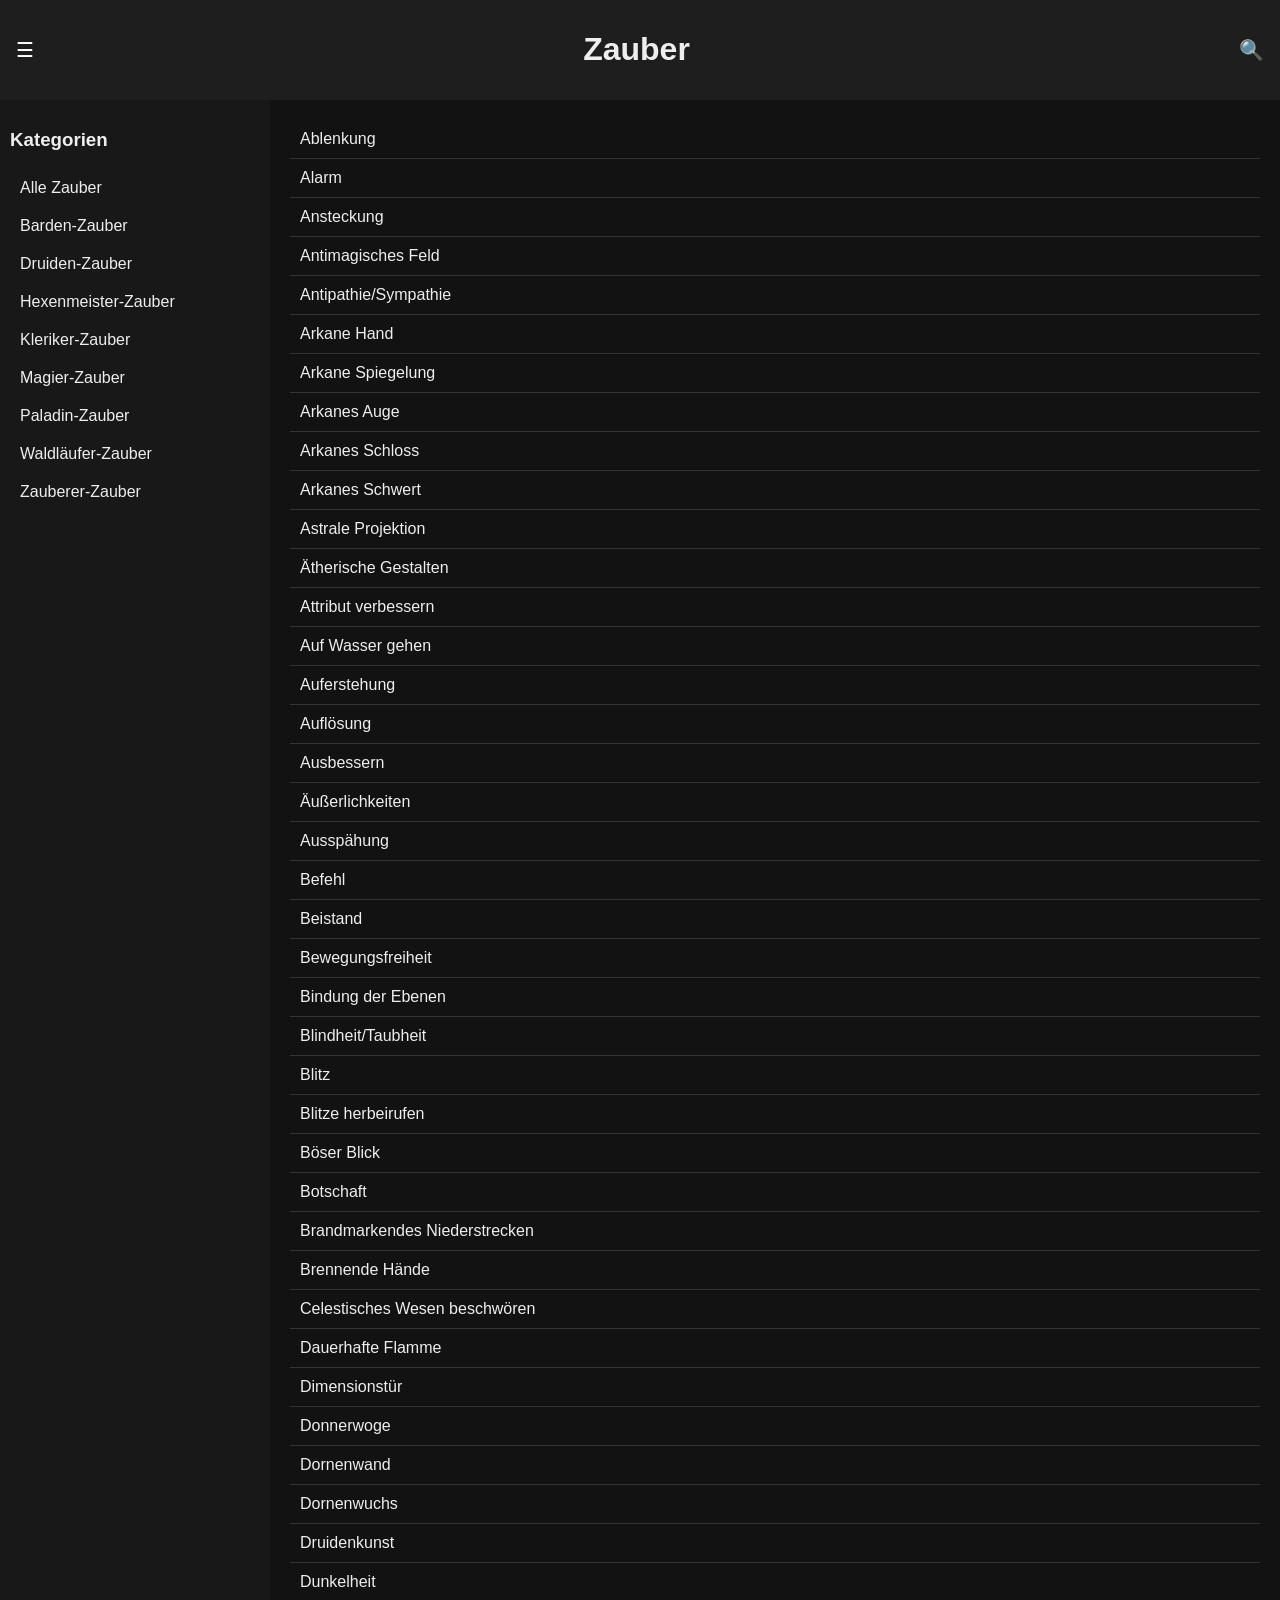
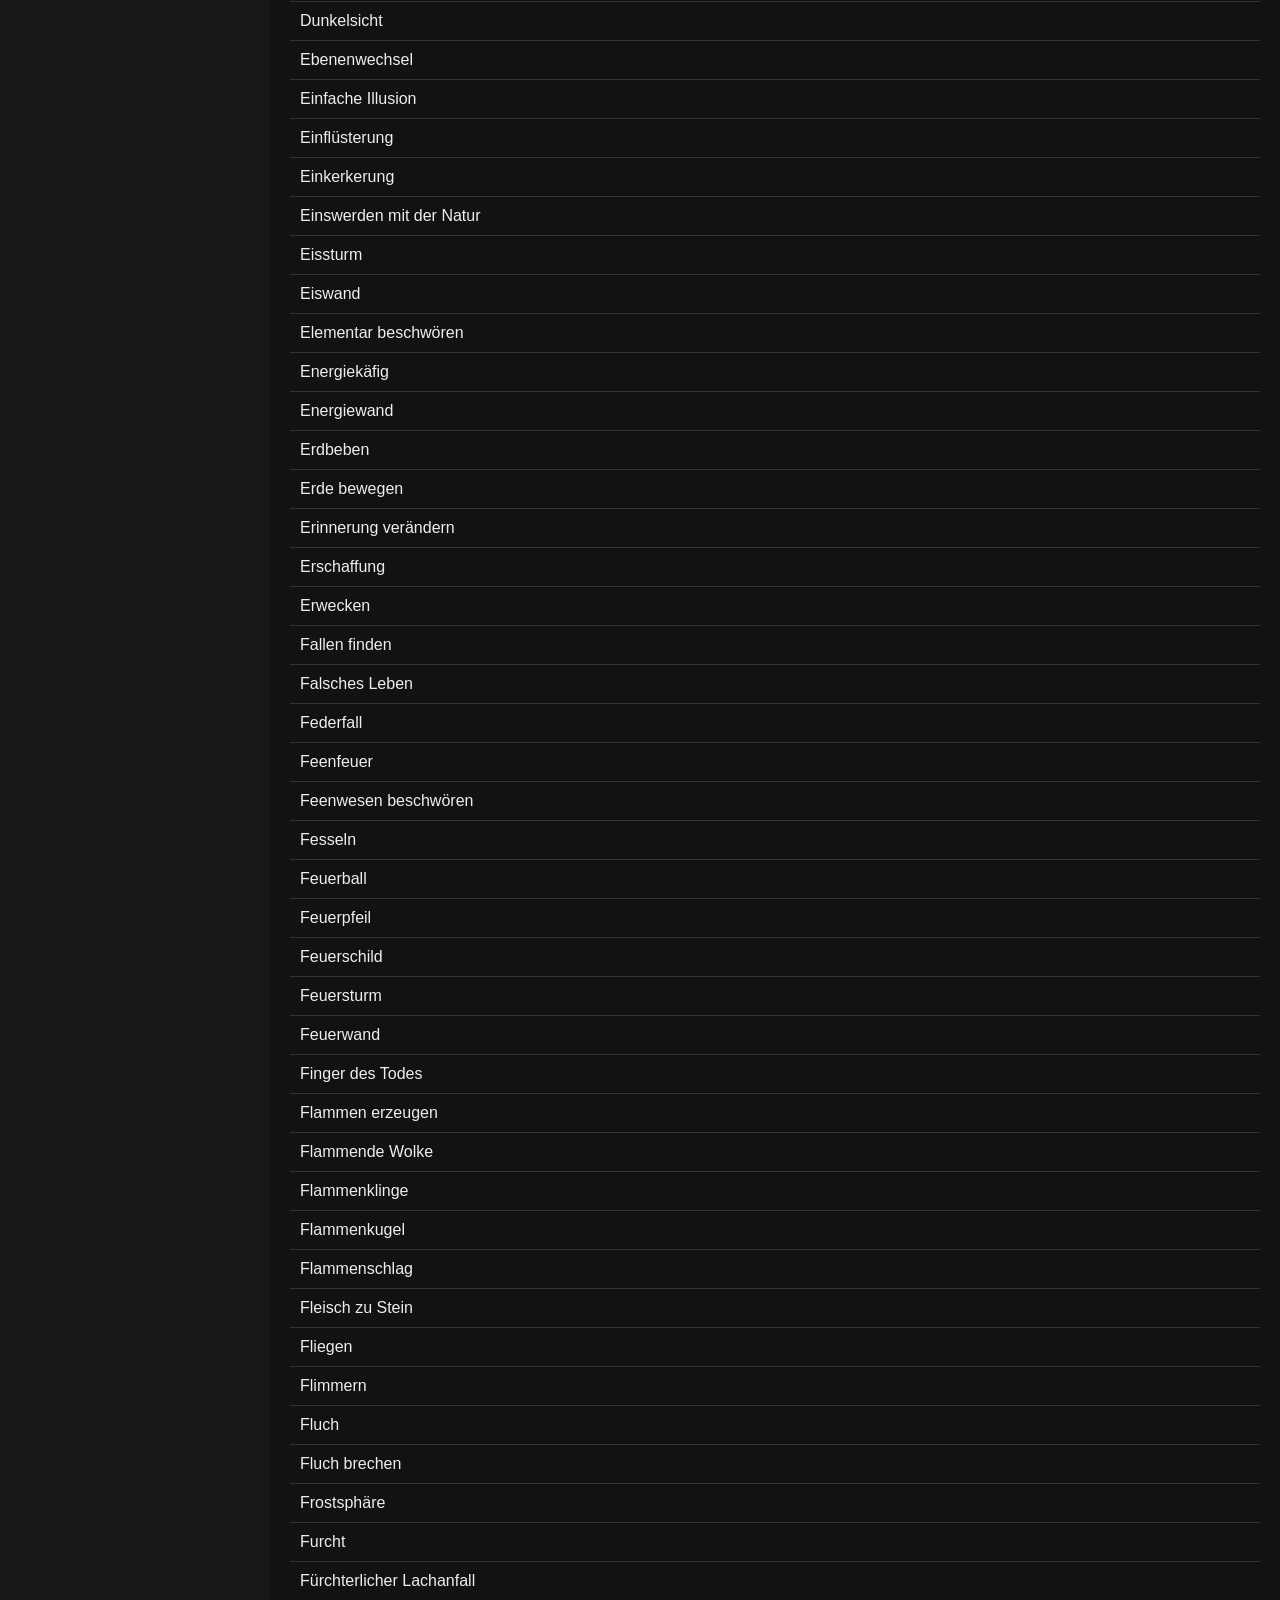
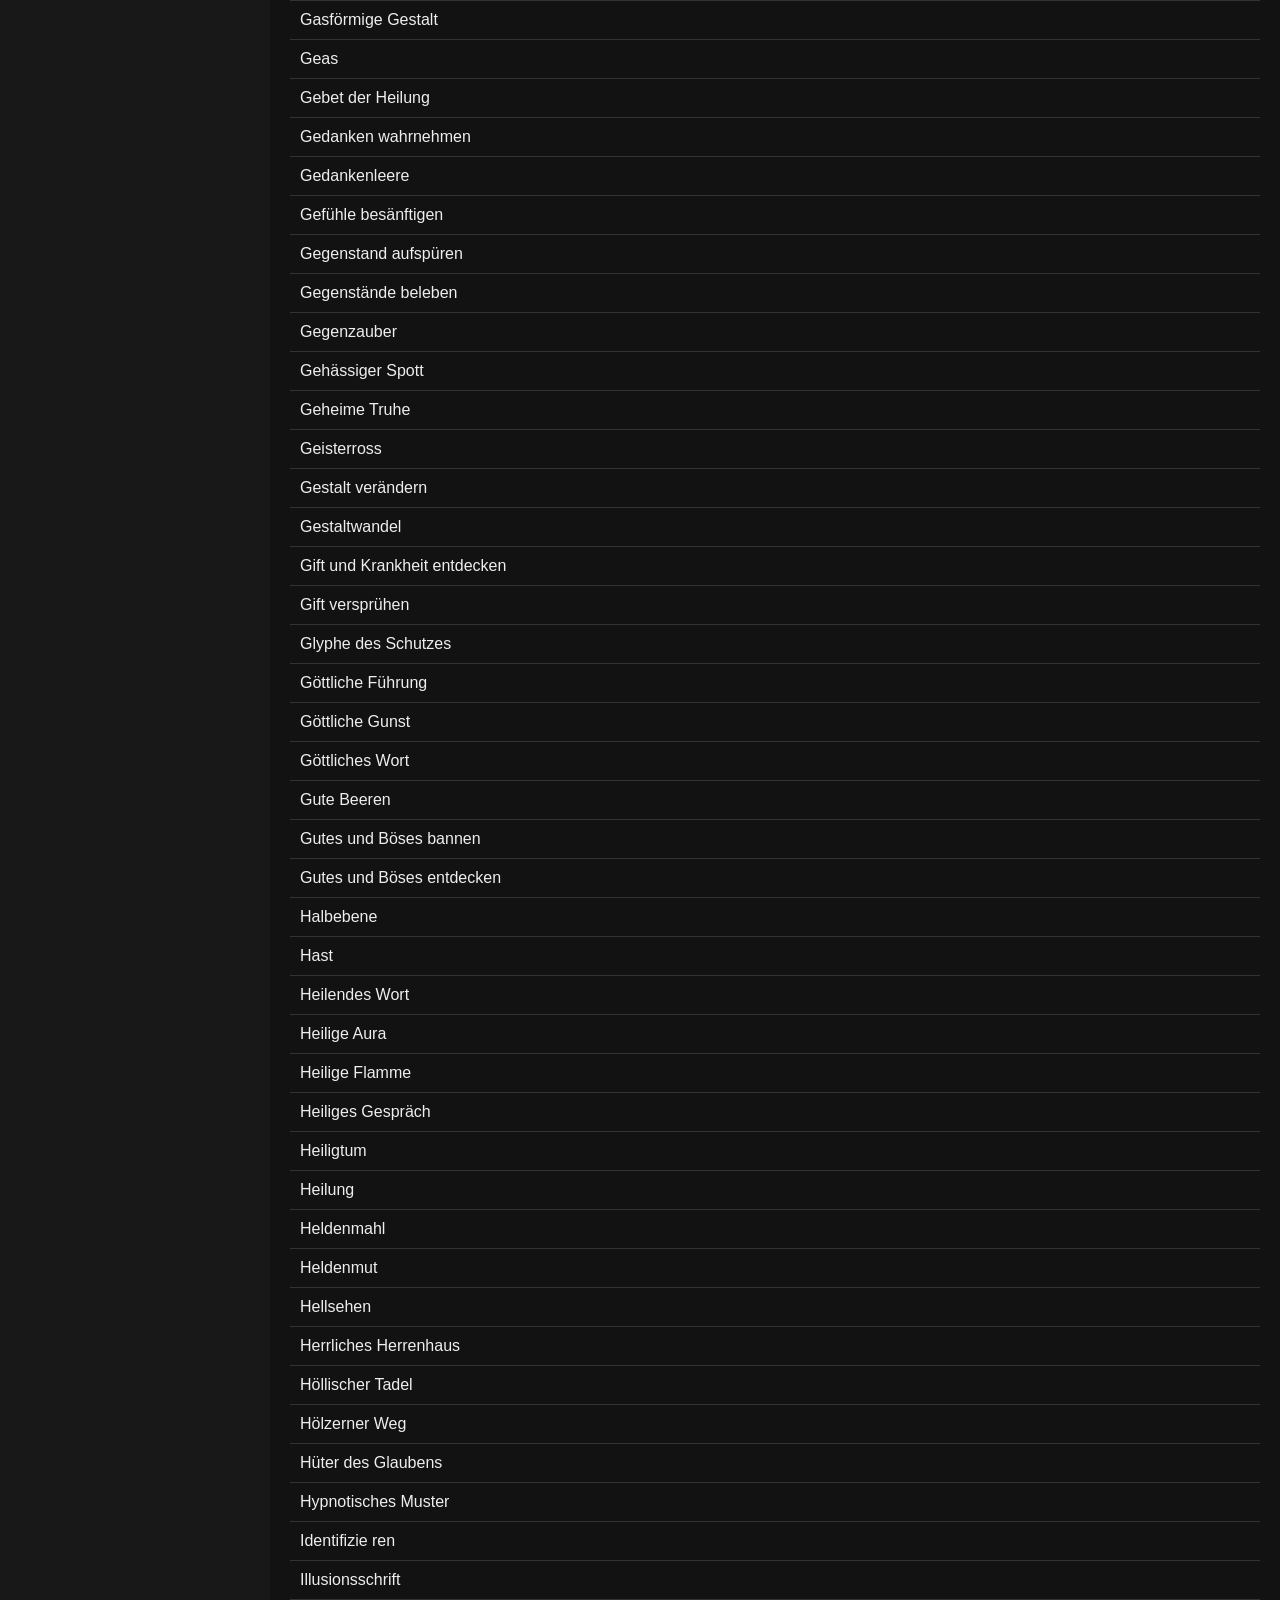
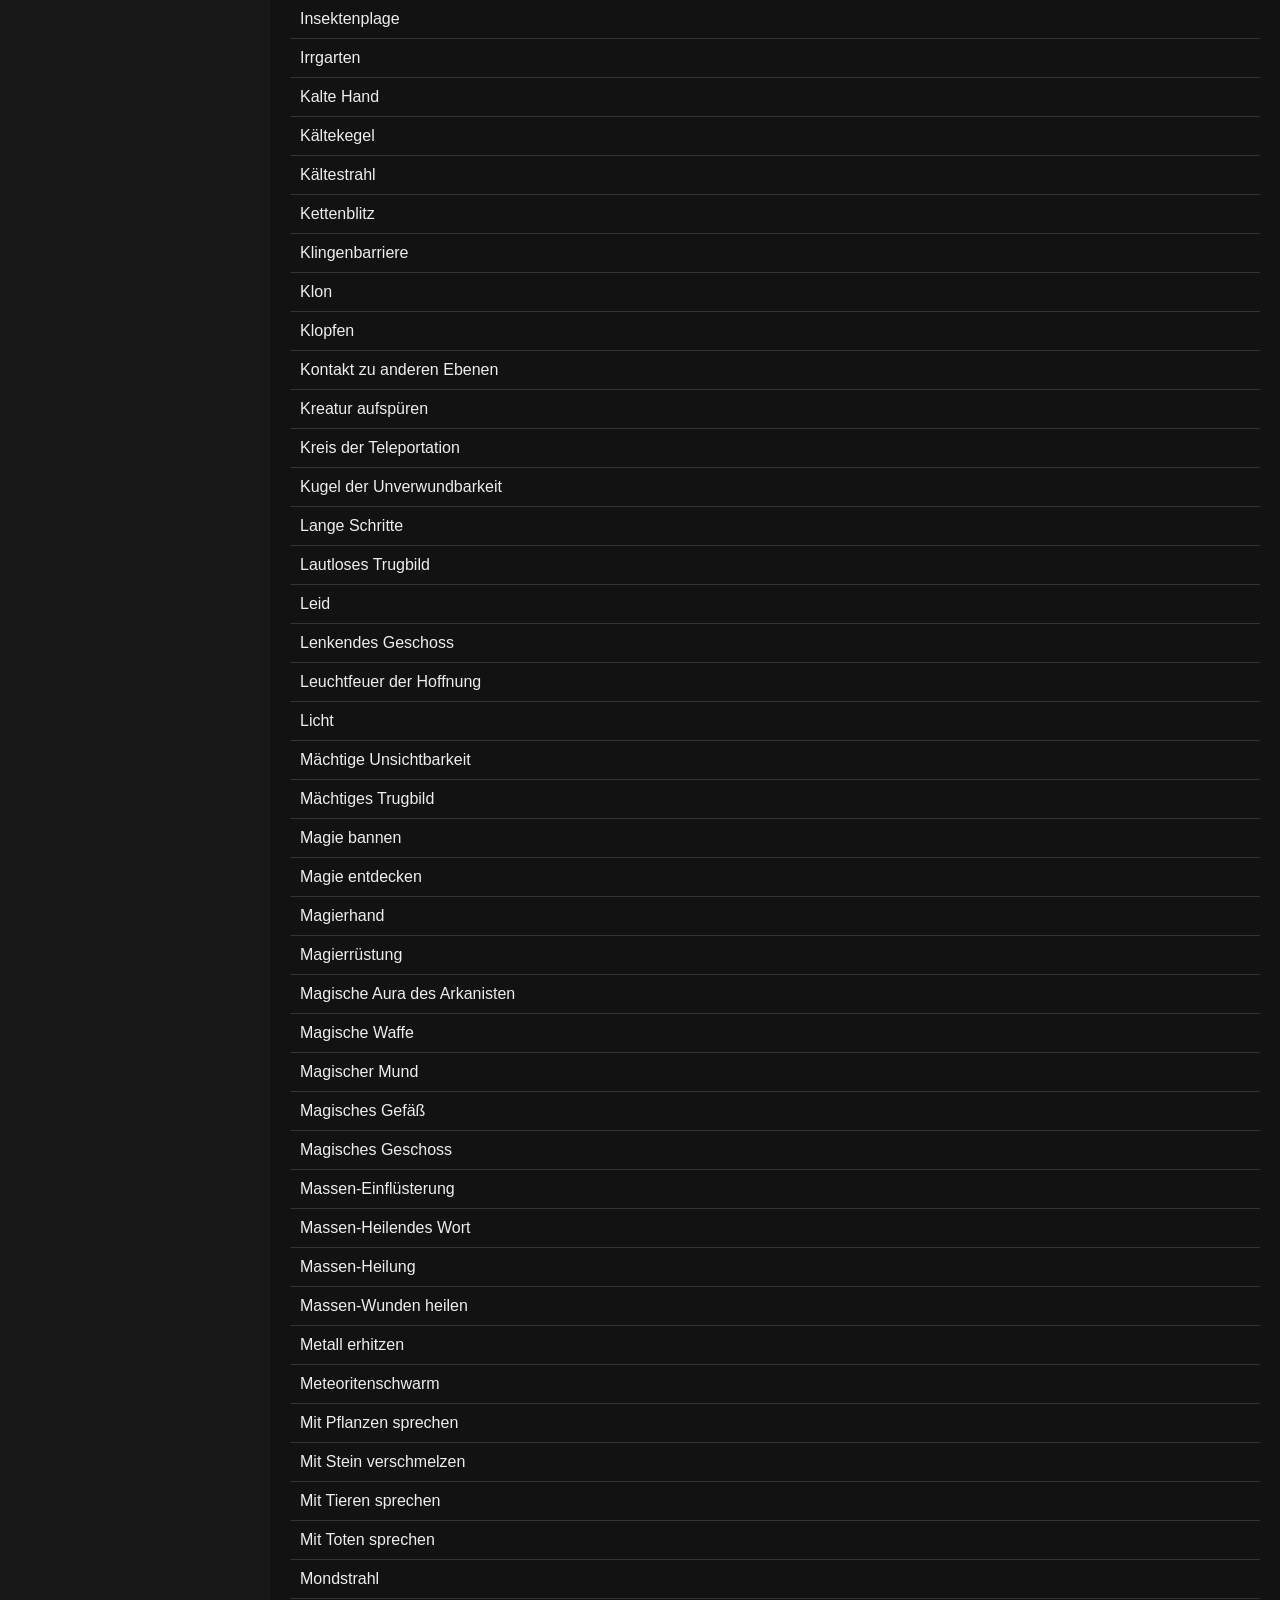
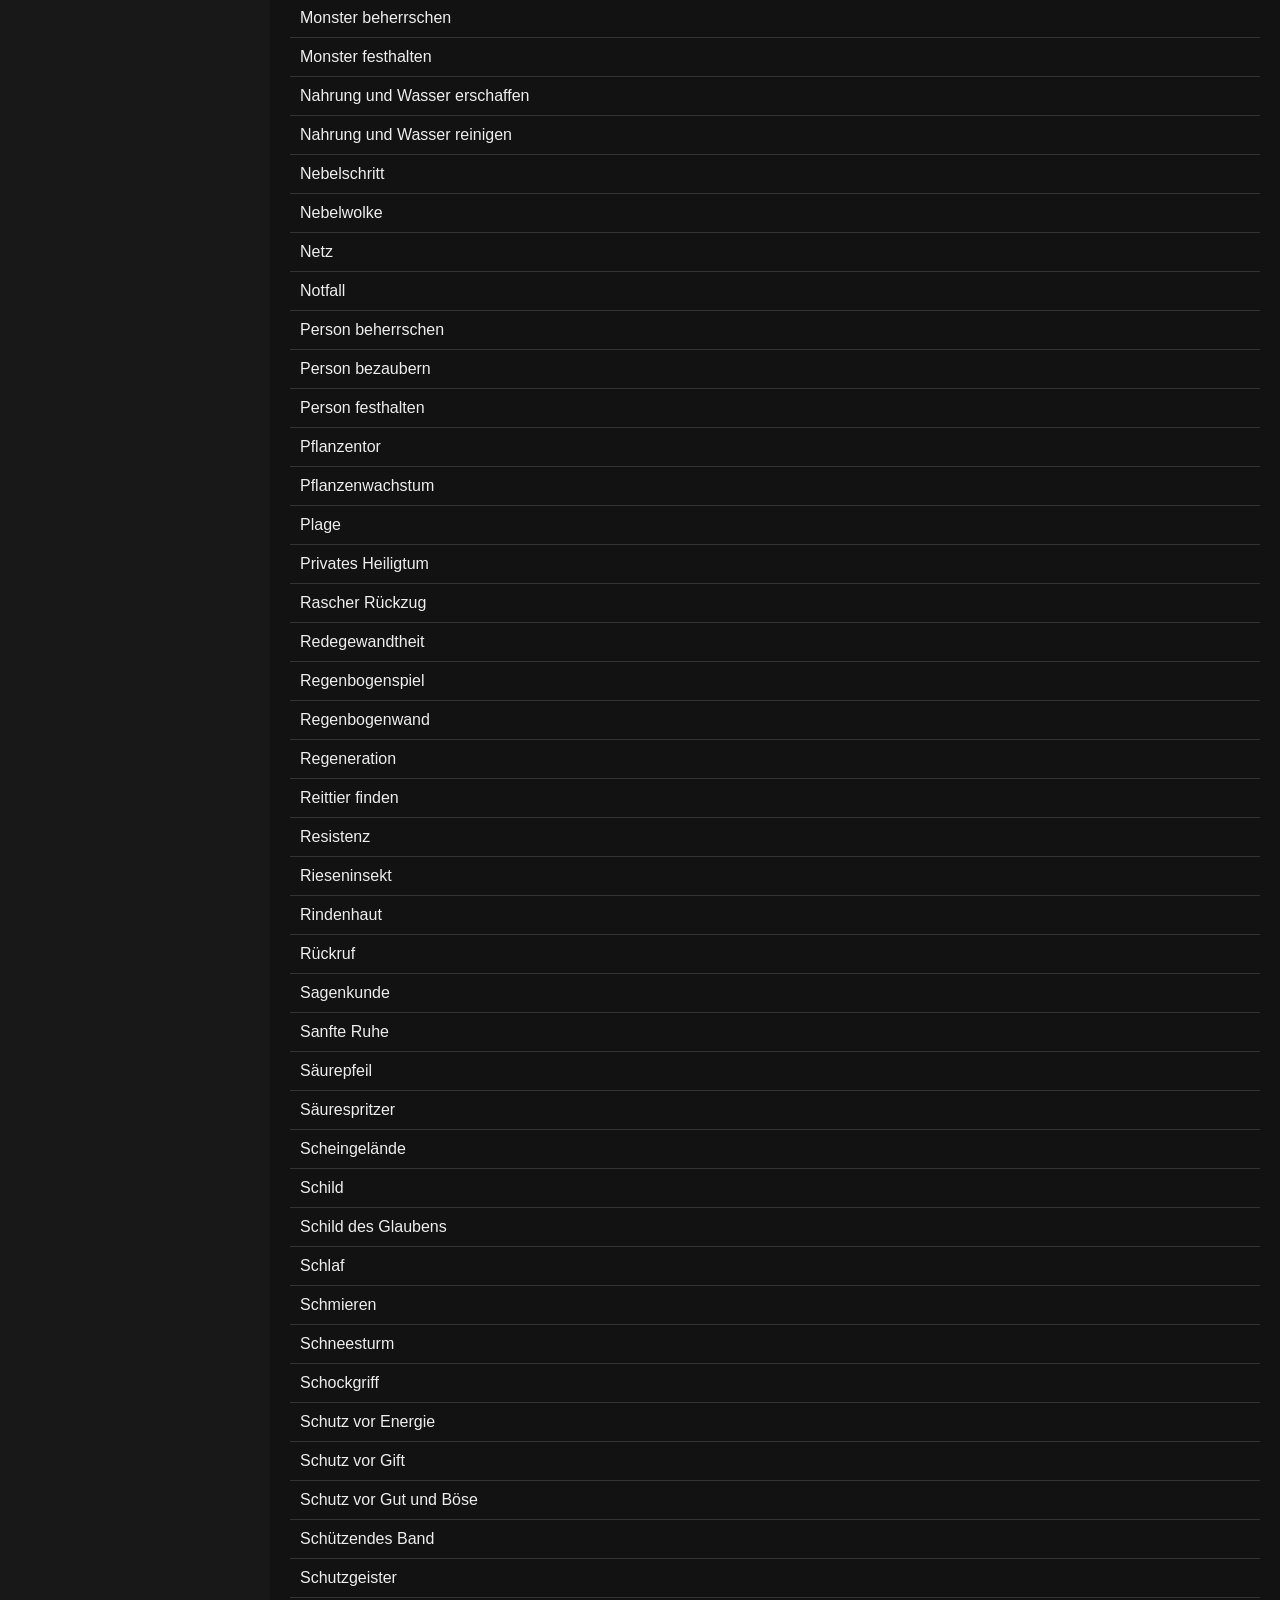
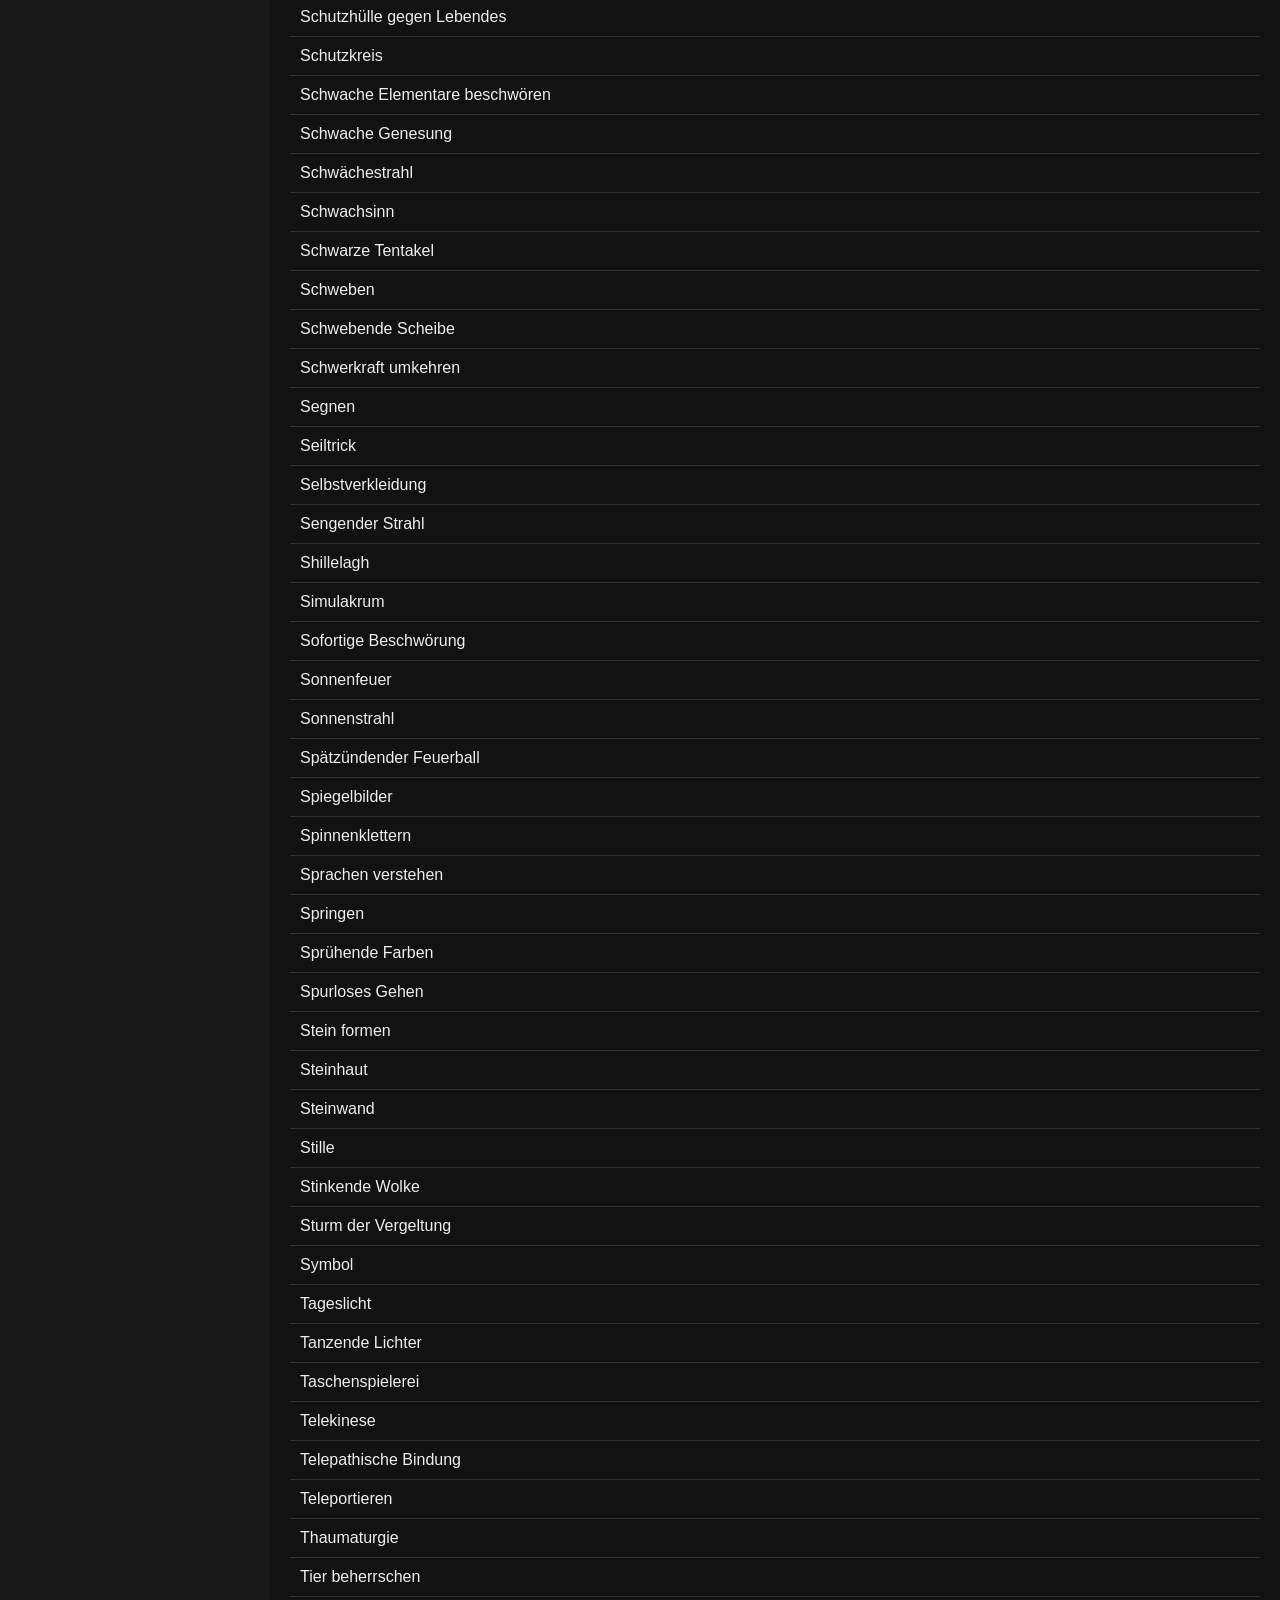
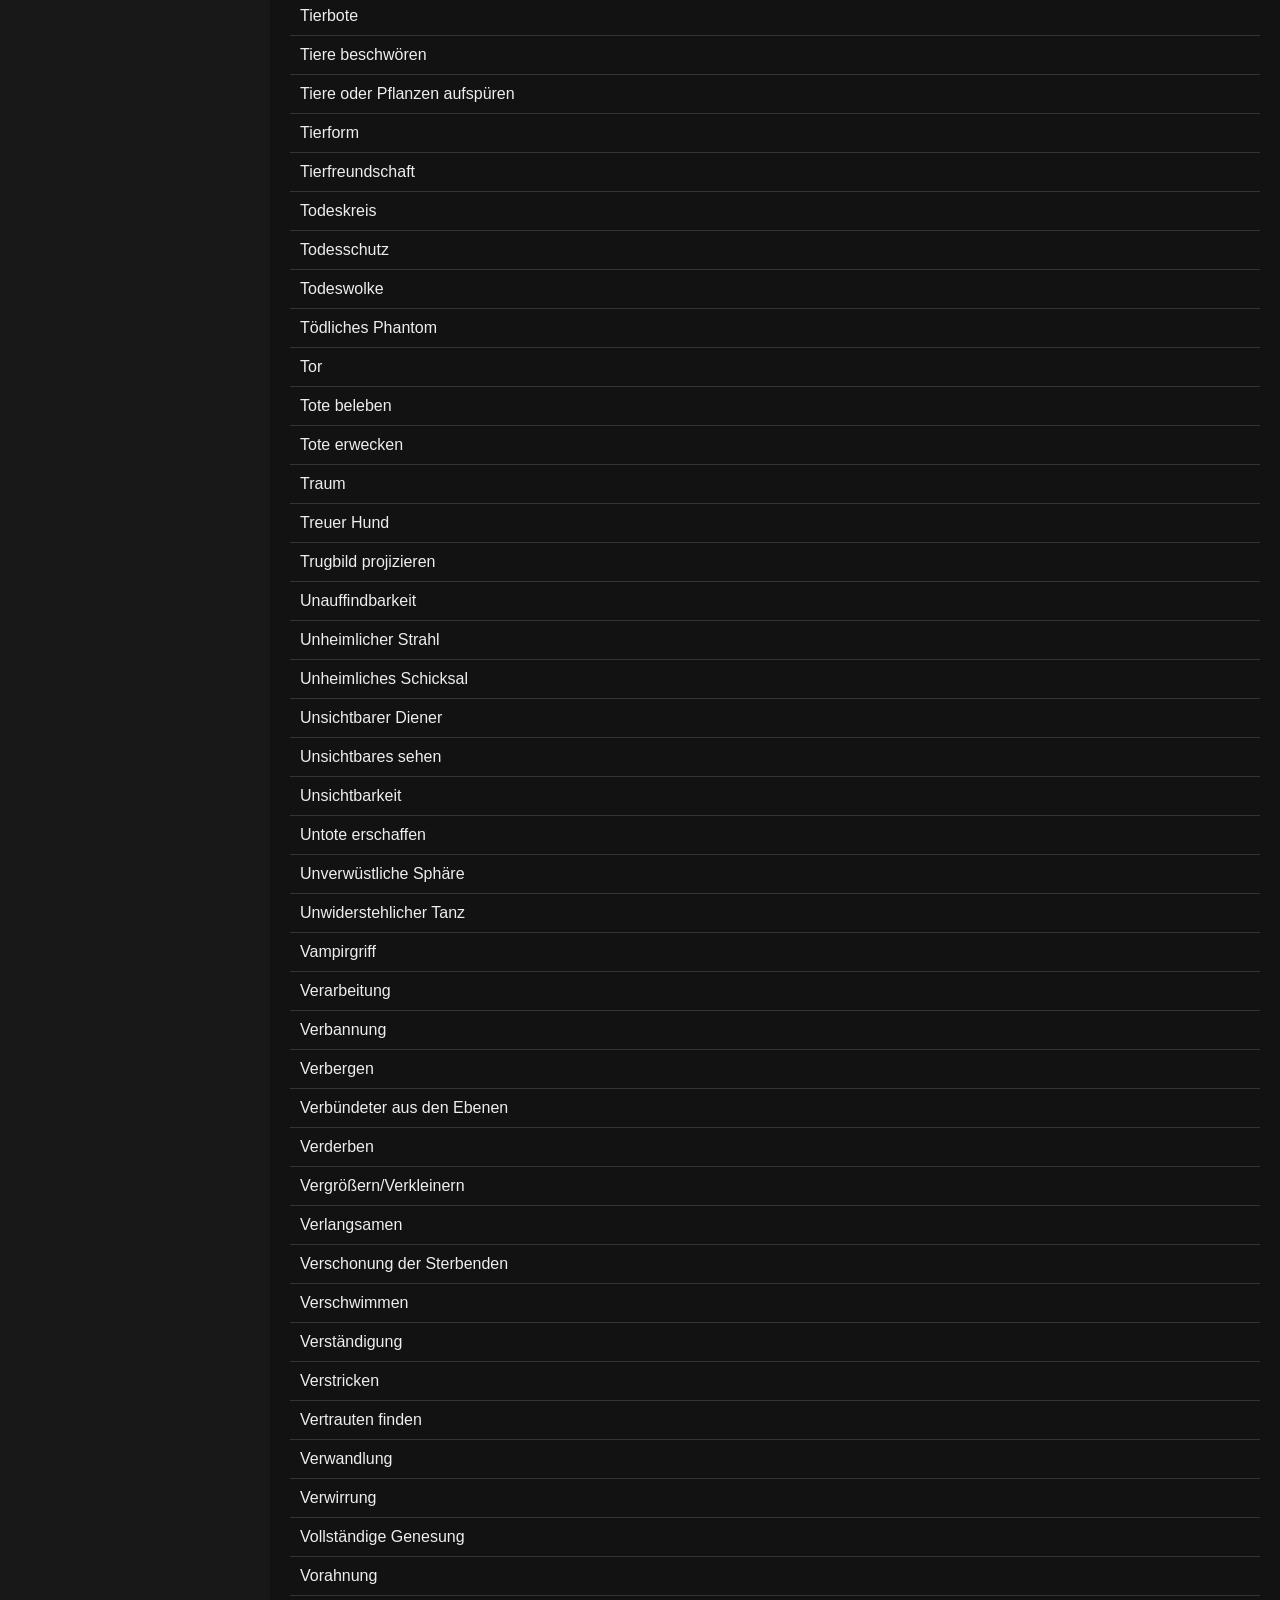
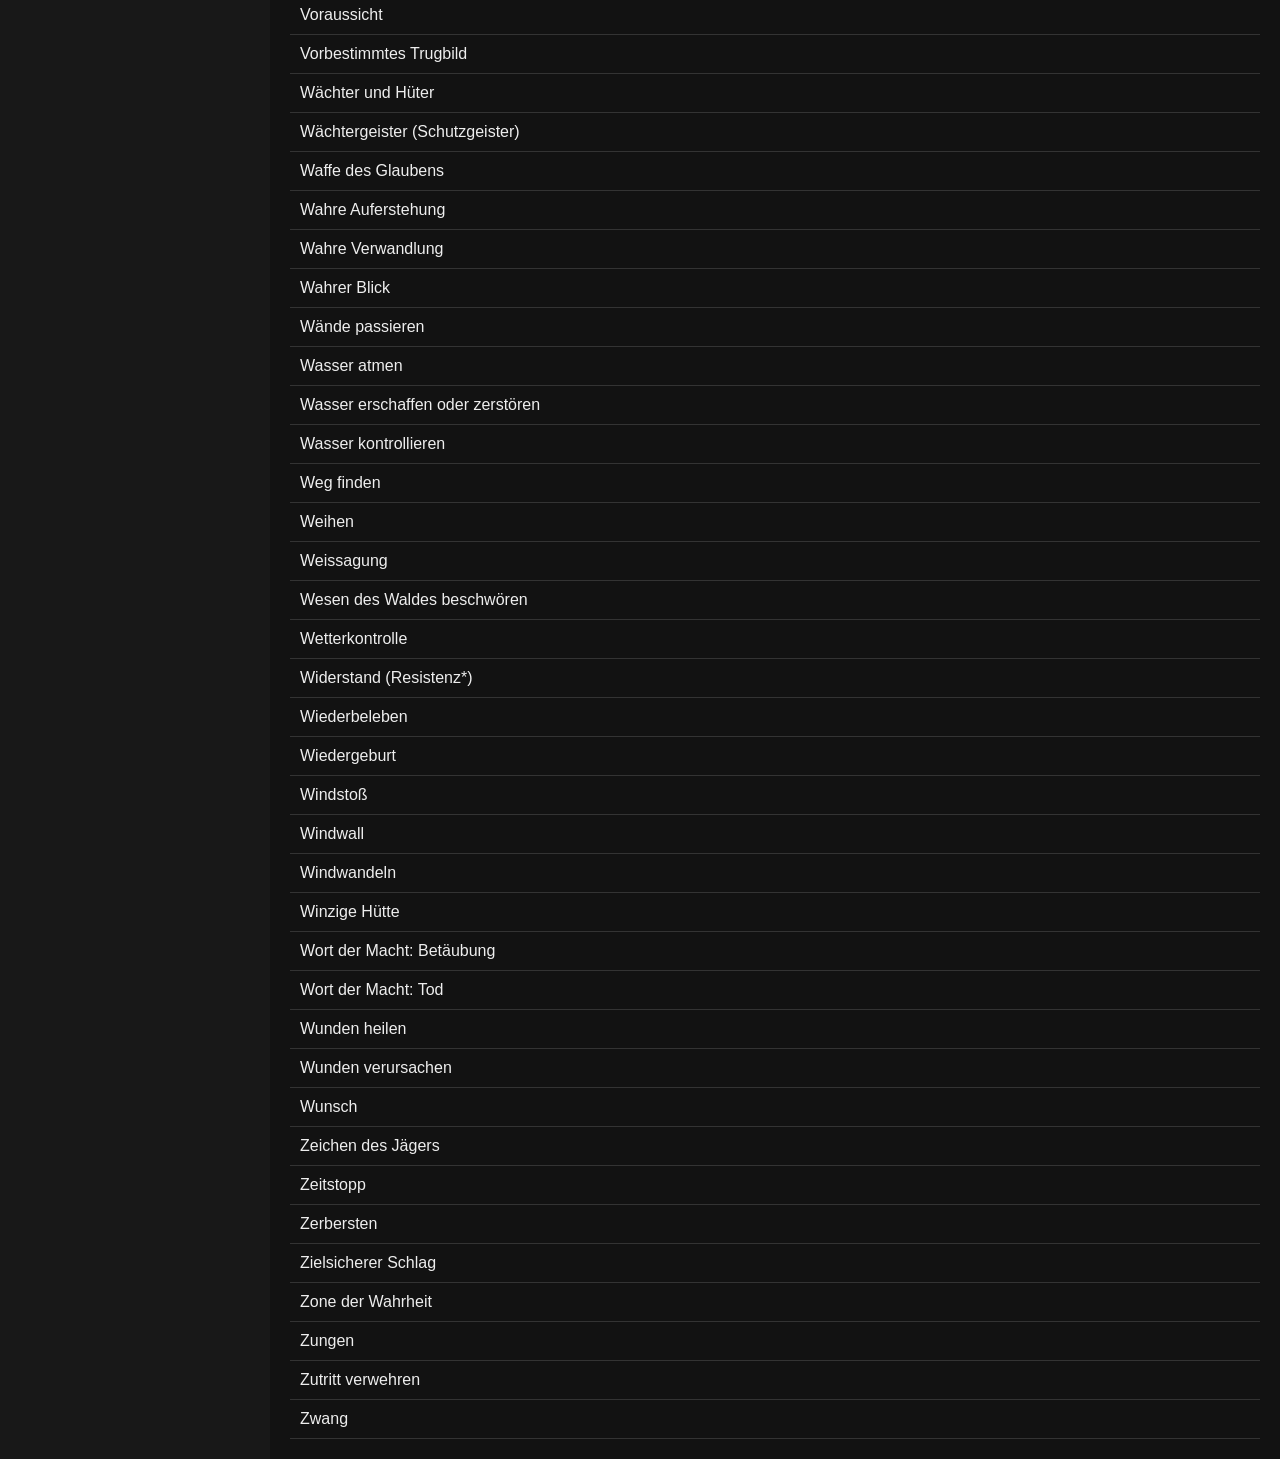
<file: spells/index.html>
<!DOCTYPE html>
<html lang="de">
<head>
<meta charset="UTF-8">
<title>D&D Zauber</title>
<link rel="stylesheet" href="style.css">
</head>

<body>

<header class="topbar">

<button id="menuBtn">☰</button>

<h1>Zauber</h1>

<div class="actions">
<button id="searchBtn">🔍</button>
</div>

</header>


<div id="searchBar">
<input type="text" id="searchInput" placeholder="Zauber suchen...">
</div>


<div class="layout">

<aside id="sidebar">

<h3>Kategorien</h3>

<ul>

<li onclick="loadAllSpells()">Alle Zauber</li>

<li onclick="loadClass('barden_spells')">Barden-Zauber</li>
<li onclick="loadClass('druiden_spells')">Druiden-Zauber</li>
<li onclick="loadClass('hexenmeisters_spells')">Hexenmeister-Zauber</li>
<li onclick="loadClass('klerikers_spells')">Kleriker-Zauber</li>
<li onclick="loadClass('magiers_spells')">Magier-Zauber</li>
<li onclick="loadClass('paladins_spells')">Paladin-Zauber</li>
<li onclick="loadClass('waldlaeufers_spells')">Waldläufer-Zauber</li>
<li onclick="loadClass('zauberers_spells')">Zauberer-Zauber</li>

</ul>

</aside>


<main id="content"></main>

</div>

<script src="app.js"></script>

</body>
</html>
</file>
<file: spells/style.css>
body{
margin:0;
font-family:Arial;
background:#121212;
color:#eee;
}

.topbar{
display:flex;
align-items:center;
background:#1e1e1e;
padding:10px;
}

.topbar h1{
flex:1;
text-align:center;
}

button{
background:none;
border:none;
color:white;
font-size:20px;
cursor:pointer;
}

.layout{
display:flex;
}

#sidebar{
width:250px;
background:#181818;
padding:10px;
}

#sidebar ul{
list-style:none;
padding:0;
}

#sidebar li{
padding:10px;
cursor:pointer;
}

#sidebar li:hover{
background:#333;
}

#content{
flex:1;
padding:20px;
}

.spell{
border-bottom:1px solid #333;
padding:10px;
cursor:pointer;
}

.spell:hover{
background:#222;
}

#searchBar{
display:none;
background:#1e1e1e;
padding:10px;
}

#searchInput{
width:100%;
padding:10px;
font-size:16px;
background:#111;
color:white;
border:1px solid #333;
}

#content button{
margin-bottom:20px;
font-size:16px;
background:#333;
padding:8px 14px;
border-radius:4px;
}
</file>
